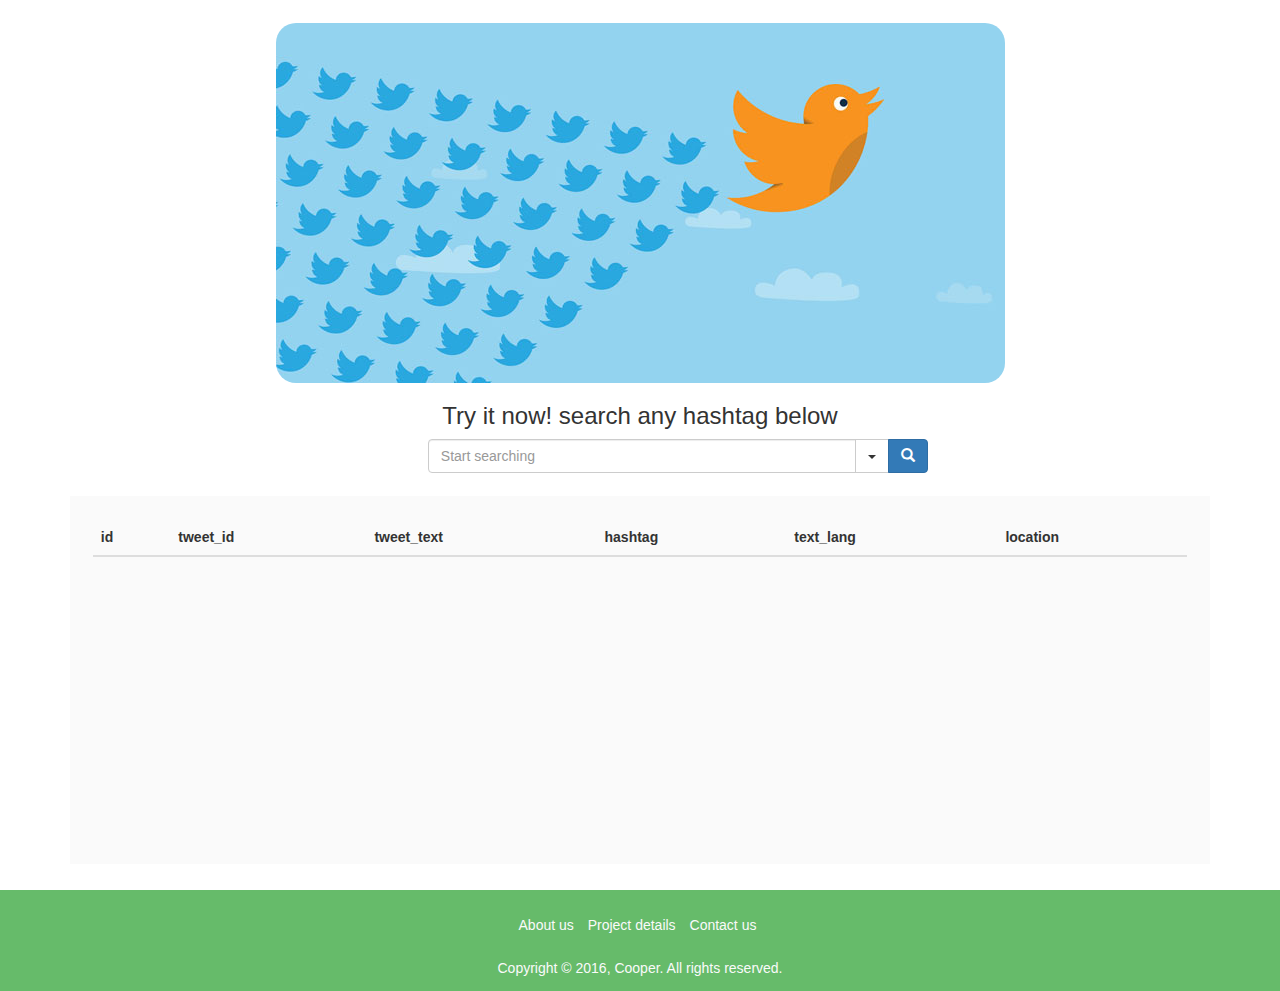
<file: index.html>
<!DOCTYPE html>
<html lang="en">
<head>
  <meta charset="utf-8">
    <meta http-equiv="X-UA-Compatible" content="IE=edge">
    <meta name="viewport" content="width=device-width, initial-scale=1 user-scalable=no">
  <title>Topic Summarization</title>

  <!-- main css -->
  <link rel="stylesheet" type="text/css" href="css/style.css">
  <!-- advance search css -->
  <link rel="stylesheet" type="text/css" href="css/search_style.css">
  <!-- bootstrap main css -->
  <link href="css/bootstrap.min.css" rel="stylesheet">
</head>

<body id="body">
  <div class="container">
  <header>

  <img id="img_logo" class="img-responsive" src="css/pic/logo.jpg">
  <h3 style="text-align: center;">Try it now! search any hashtag below</h3>
  <!-- plugin advance search  -->
  <div class="search_bar">
    <div class="container">
      <div class="row">
        <div class="col-md-12">
              <div class="input-group" id="adv-search">
                  <input type="text" class="form-control" id="search" placeholder="Start searching" />
                  <div class="input-group-btn">
                      <div class="btn-group" role="group">
                          <div class="dropdown dropdown-lg">
                              <button type="button" class="btn btn-default dropdown-toggle" data-toggle="dropdown" aria-expanded="false"><span class="caret"></span></button>
                              <div class="dropdown-menu dropdown-menu-right" role="menu">
                                  <form class="form-horizontal" role="form">

                                    <div class="form-group">
                                      <label for="filter">Filter by</label>
                                      <select class="form-control">
                                          <option value="0" selected>Most popular</option>
                                          <option value="1">Relevance</option>
                                          <option value="2">Location</option>
                                      </select>
                                    </div>

                                    <div class="form-group">
                                      <label for="contain">Contains the words</label>
                                      <input class="form-control" type="text" />
                                    </div>

                                    <button type="submit" class="btn btn-primary"><span class="glyphicon glyphicon-search" aria-hidden="true" onclick=""></span></button>
                                  </form>  
                              </div>
                          </div>
                          <button type="button" class="btn btn-primary"><span class="glyphicon glyphicon-search" aria-hidden="true" onclick=""></span></button>
                      </div>
                  </div>
              </div>
            </div>
          </div>
      </div>
    </div>
  </header>

  <content>
  <div class="body_container">
    <!-- input result here -->
    <table class="table table-striped">
        <thead>
          <tr>
          	<th>id</th> 
            <th>tweet_id</th> 
            <th>tweet_text</th>
            <th>hashtag</th>
            <th>text_lang</th>
            <th>location</th>
          </tr>
        </thead>
      <tbody id="show_result"></tbody>
    </table>
  </div>
  </content>

 

  <!-- jQuery (necessary for Bootstrap's JavaScript plugins) -->
    <script src="https://ajax.googleapis.com/ajax/libs/jquery/1.12.4/jquery.min.js"></script>
    <!-- Include all compiled plugins (below), or include individual files as needed -->
    <script src="js/bootstrap.min.js"></script>

    <script type="text/javascript">
    function runSearch() {
        /*showLoader()*/
        window.location = 'hashtag.html';

      }
    /*  function showLoader() {
        document.getElementById('loader').style.visibility='visible'
      }*/
  </script>

  <!-- search JSON -->
  <script type="text/javascript">
    $('#search').keyup(function() {
      $.getJSON('index.json',function(data) {
        var searchField = $('#search').val();
        var myExp = new RegExp(searchField,'i');
        var output;

        $.each(data, function(key, val) {
          var count = 1;
            if ((val.tweet_id.search(myExp) != -1) || (val.tweet_text.search(myExp) != -1)) {
              output += '<tr>';
              output += '<td>'+(key+1)+'</td>';
              output += '<td>'+val.tweet_id+'</td>';
              output += '<td>'+val.tweet_text+'</td>';
              output += '</tr>';
            }

            return key<99;
        });
        
        $('#show_result').html(output);
      });
    });
  </script>
  </div>
   <footer>
    <ul class="list-inline" style="text-align: center;">
        <li>About us</li>
        <li>Project details</li>  
        <li>Contact us</li>
    </ul>
    <p style="text-align: center; padding: 1%;margin: 0;">Copyright © 2016, Cooper. All rights reserved.</p>
  </footer>
</body>
</html>
</file>
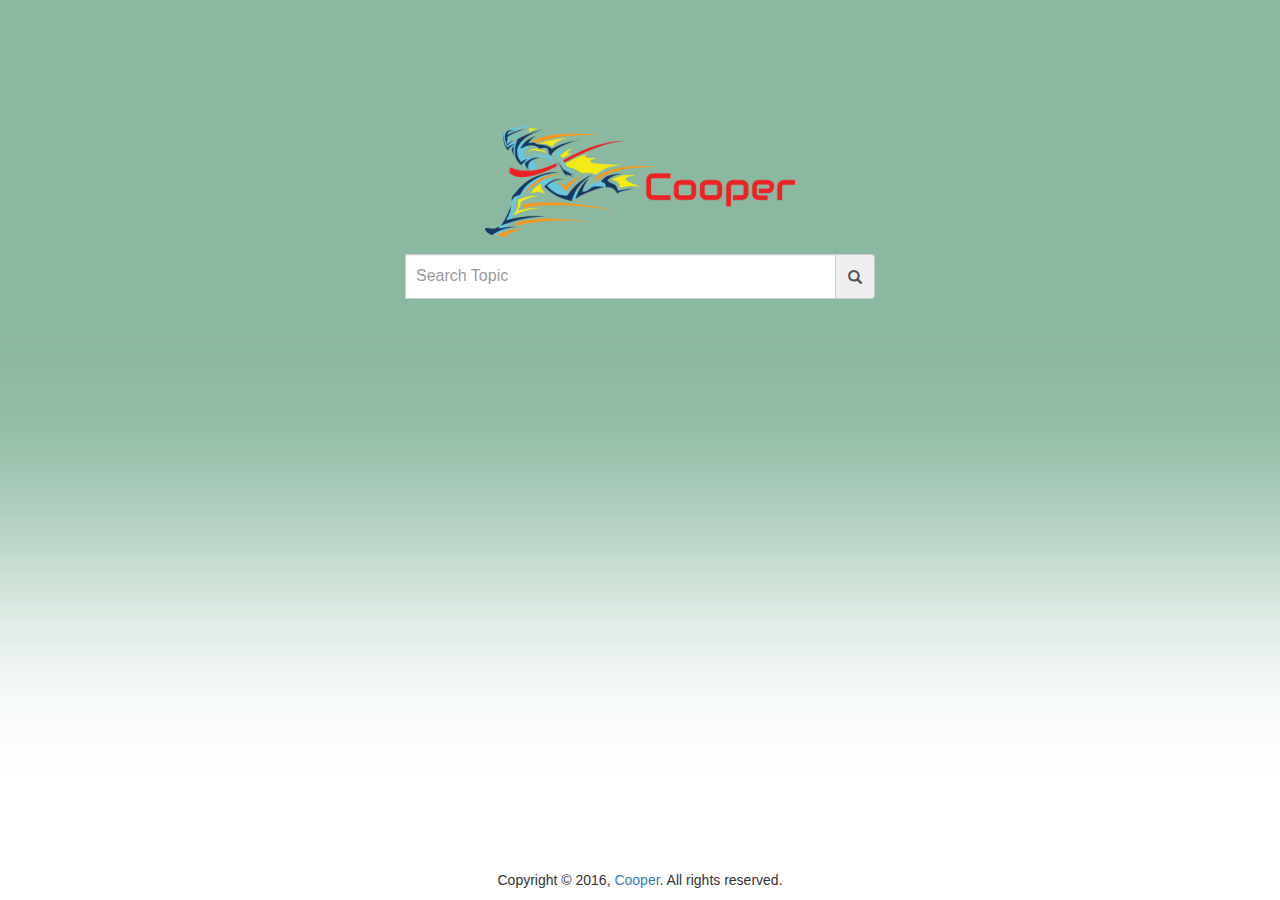
<file: webpage/root/index.html>
<html>
  <head>
    <meta charset="utf-8">
    <meta http-equiv = "X-UA-Compatible" content="IE=edge">
    <meta name = "viewport" content="width=device-width, initial-scale=1">
    <link rel = "stylesheet" href="https://maxcdn.bootstrapcdn.com/bootstrap/3.3.7/css/bootstrap.min.css"
    integrity = "sha384-BVYiiSIFeK1dGmJRAkycuHAHRg32OmUcww7on3RYdg4Va+PmSTsz/K68vbdEjh4u"
    crossorigin = "anonymous">
    <link rel = "stylesheet" href = "../css/landing.css">
    <title>Landing</title>
    <link rel = "icon" href = "../icons/sm.png">
  </head>
  <body>
    <div class = "container">
      <form class="form-search">
        <img src = "../icons/lg.png" class = "landing-icon">
        <div class="input-group">
          <label for = "sbox" class="sr-only">Search Topic</label>
          <input type = "text" id="sbox" class="form-control" placeholder="Search Topic" required>
          <span class="input-group-addon">
            <i class="glyphicon glyphicon-search search-icon"></i>
        </span>
        </div>
      </form>
    </div>
    <div class="footer">
      <div class="inner">
        <center><p>Copyright © 2016, <a>Cooper</a>. All rights reserved.</p></center>
      </div>
    </div>
  </body>
  <script></script>
</html>
</file>
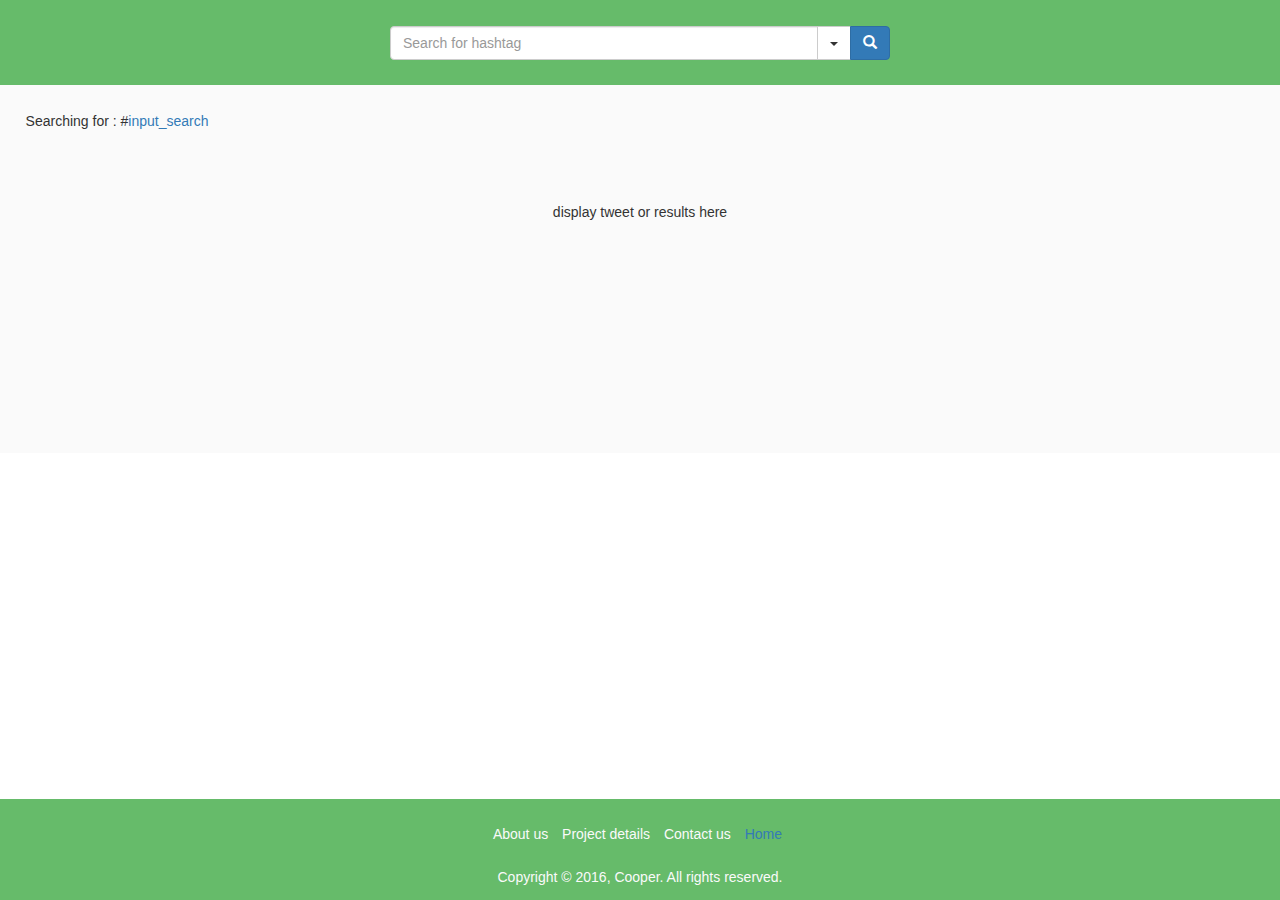
<file: hashtag.html>
<!DOCTYPE html>
<html lang="en">
<head>
	<meta charset="utf-8">
    <meta http-equiv="X-UA-Compatible" content="IE=edge">
    <meta name="viewport" content="width=device-width, initial-scale=1 user-scalable=no">
	<title>Topic Summarization</title>

	<!-- main css -->
	<link rel="stylesheet" type="text/css" href="css/style.css">
	<!-- advance search css -->
	<link rel="stylesheet" type="text/css" href="css/search_style.css">
	<!-- bootstrap main css -->
	<link href="css/bootstrap.min.css" rel="stylesheet">
</head>

<body id="body">
	
	<nav>
	<div class="search_bar">
	<div class="container">
		<div class="row">
			<div class="col-md-12">
		        <div class="input-group" id="adv-search">
		            <input type="text" class="form-control" placeholder="Search for hashtag" />
		            <div class="input-group-btn">
		                <div class="btn-group" role="group">
		                    <div class="dropdown dropdown-lg">
		                        <button type="button" class="btn btn-default dropdown-toggle" data-toggle="dropdown" aria-expanded="false"><span class="caret"></span></button>
		                        <div class="dropdown-menu dropdown-menu-right" role="menu">
		                            <form class="form-horizontal" role="form">

		                              <div class="form-group">
		                                <label for="filter">Filter by</label>
		                                <select class="form-control">
		                                    <option value="0" selected>Most popular</option>
		                                    <option value="1">Relevance</option>
		                                    <option value="2">Location</option>
		                                </select>
		                              </div>

		                              <div class="form-group">
		                                <label for="contain">Contains the words</label>
		                                <input class="form-control" type="text" />
		                              </div>

		                              <button type="submit" class="btn btn-primary"><span class="glyphicon glyphicon-search" aria-hidden="true" onclick="runSearch()"></span></button>
		                            </form>  
		                        </div>
		                    </div>
		                    <button type="button" class="btn btn-primary"><span class="glyphicon glyphicon-search" aria-hidden="true" onclick="runSearch()"></span></button>
		                </div>
		            </div>
		        </div>
		      </div>
		    </div>
		</div>
	</div>
	</nav>

	<div class="body_container">
		<p>Searching for : #<a>input_search</a></p>
		
		<!-- input result here -->
		<div id="show_result" class="container">
			<p style="text-align: center;">display tweet or results here</p>
		</div>

	</div>
	<!-- end of body_container -->

	<footer id="footer_profile">
		<ul class="list-inline" style="text-align: center;">
  			<li>About us</li>
  			<li>Project details</li>	
  			<li>Contact us</li>
  			<li><a href="index.html">Home</a></li>
		</ul>
		<p style="text-align: center; padding: 1%;margin: 0;">Copyright © 2016, Cooper. All rights reserved.</p>
	</footer>

	<!-- jQuery (necessary for Bootstrap's JavaScript plugins) -->
    <script src="https://ajax.googleapis.com/ajax/libs/jquery/1.12.4/jquery.min.js"></script>
    <!-- Include all compiled plugins (below), or include individual files as needed -->
    <script src="js/bootstrap.min.js"></script>

    <script type="text/javascript">
		function runSearch() {
   			
   		}
	</script>
</body>
</html>
</file>
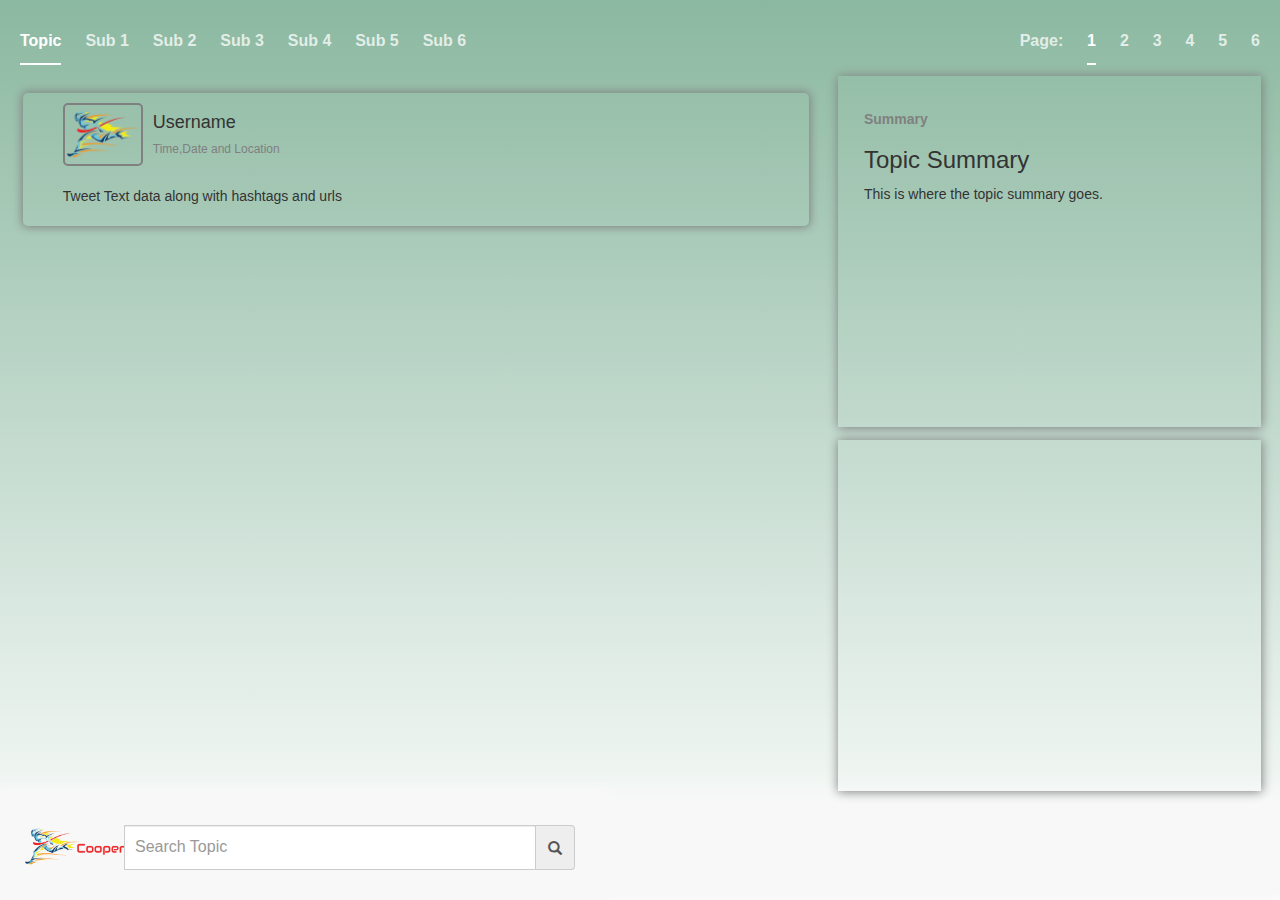
<file: webpage/root/search.html>
<html>
  <head>
    <meta charset="utf-8">
    <meta http-equiv = "X-UA-Compatible" content="IE=edge">
    <meta name = "viewport" content="width=device-width, initial-scale=1">
    <title>Search</title>

    <link rel = "stylesheet" href="https://maxcdn.bootstrapcdn.com/bootstrap/3.3.7/css/bootstrap.min.css"
    integrity = "sha384-BVYiiSIFeK1dGmJRAkycuHAHRg32OmUcww7on3RYdg4Va+PmSTsz/K68vbdEjh4u"
    crossorigin = "anonymous">
    <link rel = "stylesheet" href = "../css/search.css">
    <link rel = "icon" href = "../icons/sm.png">
  </head>
  <body>
    <div class="nav-head">
      <nav class="sub-topic">
        <ul class="nav masthead-nav">
          <li class="active"><a href="#">Topic</a></li>
          <li><a href="#">Sub 1</a></li>
          <li><a href="#">Sub 2</a></li>
          <li><a href="#">Sub 3</a></li>
          <li><a href="#">Sub 4</a></li>
          <li><a href="#">Sub 5</a></li>
          <li><a href="#">Sub 6</a></li>
        </ul>
      </nav>
      <nav class="page-number">
        <ul class="nav masthead-nav">
          <li><a>Page:</a></li>
          <li class="active"><a href="#">1</a></li>
          <li><a href="#">2</a></li>
          <li><a href="#">3</a></li>
          <li><a href="#">4</a></li>
          <li><a href="#">5</a></li>
          <li><a href="#">6</a></li>
        </ul>
      </nav>
    </div>
    <div class = "main-body">
      <div class="tweet-container">
        <div class="tweet">
          <img class="usr-img" src="../icons/sm.png">
          <h4 class="usr-name">Username</h4>
          <h6 class="datetime">Time,Date and Location</h6><br/>
          <p class="text">Tweet Text data along with hashtags and urls</p>
          <ul id="show_tweet"></ul>
        </div>
      </div>
      <div class="summary-container">
        <h5>Summary</h5>
        <h3 class="summary-type">Topic Summary</h3>
        <p class="topic-summary">This is where the topic summary goes.</p>
        <p id="show_summary"></p>
      </div>
      <div class="stat-container">
        <div class="demographic-map">
        </div>
      </div>
    </div>
    <div class = "footer">
      <form class="form-search">
        <div class="input-group">
          <div class="input-group-addon logo-icon">
            <i class="filler"></i>
          </div>
          <label for = "sbox" class="sr-only">Search Topic</label>
          <input id="search" type ="text" id="sbox" class="form-control" placeholder="Search Topic" required>
          <span class="input-group-addon">
            <i class="glyphicon glyphicon-search search-icon"></i>
          </span>
        </div>
      </form>
    </div>

    <!-- jquery do not remove -->
    <script src="https://ajax.googleapis.com/ajax/libs/jquery/1.12.4/jquery.min.js"></script>
    <script type="text/javascript">
      $('#search').keyup(function() 
      {
          /*get JSON file*/
          $.getJSON('index.json',function(data) 
          {
              var searchField = $('#search').val();
              var myExp = new RegExp(searchField,'i');
              var output;
              $.each(data, function(key, val) 
              {
                  if ((val.tweet_text.search(myExp) != -1)) 
                  {
                   
                    output += '<div id="tweet-box">';
                  
                    output += '<p>'+ val.tweet_text +'</p>';
                    output += '<p>url: <a href="'+ val.url +'">'+ val.url +'</a></p>';
                    output += '<p>hashtag: ' +val.hashtag + '</p>';
                    output += '</div>';
                  }

                  return key<99;
              });
              
              $('#show_tweet').html(output);
          });
      });
      </script>

      <script type="text/javascript">
         $("#search").keyup(function(e){
            var q = $("#search").val();
            $.getJSON("http://en.wikipedia.org/w/api.php?callback=?",
            {
              srsearch: q,
              action: "query",
              list: "search",
              format: "json"
            },
            function(data) 
            {
              $("#show_summary").empty();
              $("#show_summary").append("Results for <b>" + q + "</b>");
              $.each(data.query.search, function(i,item)
              {
                $("#show_summary").append("<div id='tweet-box'><a href='http://en.wikipedia.org/wiki/" + encodeURIComponent(item.title) + "'>" + item.title + "</a> <br>" + item.snippet + "</div>");
              });
          });
      });
    </script>
  </body>
</html>
</file>
<file: css/style.css>
#body {
	margin: 0;
	padding: 0;
}

header {
	width: 100%;
	height: auto;
	/*background-color: #66bb6a ;*/
	padding: 2%;
}

nav {
	width: 100%;
	height: auto;
	background-color: #66bb6a ;
	padding: 2%;
}

#img_logo {
	display: block;
	margin-left: auto;
	margin-right: auto;
	border-radius: 20px;
}

.body_container {
	position: relative;
	background-color: #fafafa ;
	min-height: 368px; /*set into auto later*/
	margin: 0px auto;
	padding: 2%;
	
	overflow: hidden;
	}

#show_result {
	height: auto;
	width: 100%;
	margin: 0px auto;
	padding: 5%;
    /*box-shadow: 5px 5px 5px #888888;
    border-radius: 20px;*/
}

footer {
	width: 100%;
  	right: 0;
  	bottom: 0;
  	left: 0;
 /* padding: 1rem;*/
	background-color: #66bb6a ;
	padding-top: 2%;
	margin-top: 2%;
	color: #fafafa ;
}

#footer_profile {
	position: absolute;
  	right: 0;
  	bottom: 0;
  	left: 0;
 /* padding: 1rem;*/
	background-color: #66bb6a ;
	padding-top: 2%;
	color: #fafafa ;
}

/* Extra small devices (phones, less than 768px) */
/* No media query since this is the default in Bootstrap */

/* Small devices (tablets, 768px and up) */
@media (max-width: 768px) { 

	header {
		height: auto;
	}

	.body_container {
		min-height: 168px;
	}

	footer {
	
	}
	#footer_profile {
		position: absolute;
	}
	.body_container {
		overflow: scroll;
    }
}

/*rotated phone or small tablet*/
@media (max-height: 400px) { 

	footer {
		position: relative;

	}
	.body_container {
		overflow: scroll;
    }
}
/* Medium devices (desktops, 992px and up) */
@media (min-width: 992px) {
	footer {
		position: relative;
	}
}

/*loader*/
#loader {
  border: 16px solid #f3f3f3;
  border-radius: 50%;
  border-top: 16px solid #3498db;
  width: 50px;
  height: 50px;
  -webkit-animation: spin 2s linear infinite;
  animation: spin 2s linear infinite;

  margin-top: 10%;
  position: absolute;
  left: 50%;
  visibility: hidden;

}

@-webkit-keyframes spin {
  0% { -webkit-transform: rotate(0deg); }
  100% { -webkit-transform: rotate(360deg); }
}

@keyframes spin {
  0% { transform: rotate(0deg); }
  100% { transform: rotate(360deg); }
}
</file>
<file: css/search_style.css>
body {
    padding-top: 50px;
}
.dropdown.dropdown-lg .dropdown-menu {
    margin-top: -1px;
    padding: 6px 20px;
}
.input-group-btn .btn-group {
    display: flex !important;
}
.btn-group .btn {
    border-radius: 0;
    margin-left: -1px;
}
.btn-group .btn:last-child {
    border-top-right-radius: 4px;
    border-bottom-right-radius: 4px;
}
.btn-group .form-horizontal .btn[type="submit"] {
  border-top-left-radius: 4px;
  border-bottom-left-radius: 4px;
}
.form-horizontal .form-group {
    margin-left: 0;
    margin-right: 0;
}
.form-group .form-control:last-child {
    border-top-left-radius: 4px;
    border-bottom-left-radius: 4px;
}

@media screen and (min-width: 768px) {
    #adv-search {
        width: 500px;
        margin: 0 auto;
    }
    .dropdown.dropdown-lg {
        position: static !important;
    }
    .dropdown.dropdown-lg .dropdown-menu {
        min-width: 500px;
    }
}
</file>
<file: webpage/css/landing.css>
body {
  padding-top: 100px;
  padding-bottom: 40px;
  background-color: #8BB8A0;
}

.form-search {
  max-width: 500px;
  padding: 15px;
  margin: 0 auto;
}
.form-search .form-control {
  position: relative;
  height: auto;
  -webkit-box-sizing: border-box;
     -moz-box-sizing: border-box;
          box-sizing: border-box;
  padding: 10px;
  font-size: 16px;
}
.form-search .form-control:focus {
  z-index: 2;
}
.form-search .form-group input[type="text"] {
  margin-bottom: 0px;
  max-width: 500px;
  border-bottom-right-radius: 0px;
  border-bottom-left-radius: 0px;
}
.form-search .form-group .search-icon {
  color: grey;
  position: relative;
  display: block;
}
.form-search .landing-icon {
  position: relative;
  display: block;
  margin: auto;
  width: 100%;
  height: auto;
}
.footer {
  position: absolute;
  bottom: 0;
  right: 0;
  left: 0;
  box-shadow: 0px -10px 200px 300px #FFFFFF;
  background-color: #FFFFFF;
}
@media only screen and (min-width:370px){
  .form-search .landing-icon {
    width: auto;
  }
}
</file>
<file: webpage/css/search.css>
html {
  height: 100%;
  margin: 0;
}
body {
  height: 100%;
  padding-top: 20px;
  padding-bottom: 100px;
  background: #FFFFFF; /* For browsers that do not support gradients */
  background: -webkit-linear-gradient(#8BB8A0, #FFFFFF); /* For Safari 5.1 to 6.0 */
  background: -o-linear-gradient(#8BB8A0, #FFFFFF); /* For Opera 11.1 to 12.0 */
  background: -moz-linear-gradient(#8BB8A0, #FFFFFF); /* For Firefox 3.6 to 15 */
  background: linear-gradient(#8BB8A0, #FFFFFF); /* Standard syntax */
}

#tweet-box {
  border: 1px solid #888888;
  border-bottom-right-radius: 10px;
  margin: 2%;
  padding: 2%;
  box-shadow: 5px 5px 5px #888888;
}

.form-search {
  max-width: 600px;
  padding: 10px;
}
.form-search .input-group {
  padding: 15px;
  box-shadow: 0px 0px 10px 20px #F8F8F8
}
.main-body {
  top:0;
  bottom:0;
  right:0;
  left:0;
  margin-top: 50px;
  margin-bottom: -50px;
  height: 100%;
}
.main-body .tweet-container {
  width: 64%;
  height: 90%;
  float:left;
  margin: 0.5%;
}
.main-body .tweet-container .tweet {
  width:96%;
  margin: 2%;
  box-shadow: 0px 0px 10px 0.25px gray;
  border-radius: 5px;
  min-height: 100px;
  padding: 10px
}
.main-body .tweet-container .tweet .usr-img {
  max-width: 80px;
  max-height: 80px;
  border-radius: 5px;
  margin-left: 30px;
  float: left;
  vertical-align: middle;
  border: 2px solid gray;

  margin-right: 10px;
}
.main-body .tweet-container .tweet .text {
  margin-left: 30px;
}
.main-body .tweet-container .tweet .datetime{
  color: gray;
}
.main-body .summary-container {
  width: 33%;
  margin: 0.5%;
  padding: 2%;
  height: 45%;
  box-shadow: 0px 0px 10px 0.5px gray;
  float: left;
  overflow: scroll;
}
.main-body .summary-container h5 {
  font-weight: bold;
  color: gray
}
.main-body .stat-container {
  margin: 0.5%;
  width: 33%;
  height: 45%;
  padding: 2%;
  box-shadow: 0px 0px 10px 0.5px gray;
  float: left;
}
.main-body .stat-container h5 {
  font-weight: bold;
  color: gray
}

.form-search .form-control {
  position: relative;
  height: auto;
  -webkit-box-sizing: border-box;
     -moz-box-sizing: border-box;
          box-sizing: border-box;
  padding: 10px;
  font-size: 16px;
}
.form-search .form-control:focus {
  z-index: 2;
}
.form-search .form-group input[type="text"] {
  margin-bottom: 0px;
  max-width: 500px;
  border-bottom-right-radius: 0px;
  border-bottom-left-radius: 0px;
  position: relative;
  margin-left: 10px;
}
.form-search .form-group .search-icon {
  color: grey;
  position: relative;
  display: block;
}
.form-search .logo-icon {
  position: relative;
  background-image: url("../icons/lg.png");
  background-size:cover;
  background-repeat:no-repeat;
  background-color: transparent;
  border: none;
  max-width: 100px;
  top: 0;
  bottom: 0;
}
.form-search .logo-icon .filler {
  padding-left: 30px;
  padding-right: 30px;
  margin-left: 15px;
  vertical-align: middle;
}
.footer {
  position:static;
  background-color: #F8F8F8;
  box-shadow: 0px 0px 20px 10px #F8F8F8;
  bottom: 0;
  right: 0;
  left: 0;
}
.masthead-brand {
  margin-top: 10px;
  margin-bottom: 10px;
}

.masthead-nav > li {
  display: inline-block;
}
.masthead-nav > li + li {
  margin-left: 20px;
}
.masthead-nav > li > a {
  padding-right: 0;
  padding-left: 0;
  font-size: 16px;
  font-weight: bold;
  color: #fff; /* IE8 proofing */
  color: rgba(255,255,255,.75);
  border-bottom: 2px solid transparent;
}
.masthead-nav > li > a:hover,
.masthead-nav > li > a:focus {
  background-color: transparent;
  border-bottom-color: #a9a9a9;
  border-bottom-color: rgba(255,255,255,.25);
}
.masthead-nav > .active > a,
.masthead-nav > .active > a:hover,
.masthead-nav > .active > a:focus {
  color: #FFF;
  border-bottom-color: #FFF;
}
.nav-head {
  margin-left: 20px;
  right: 20;
}
.nav-head .page-number {
  float: right;
  margin-right: 20px;
}
@media (min-width: 768px) {
  .masthead-brand {
    float: left;
  }
  .masthead-nav {
    float: left;
  }
}
@media only screen and (min-width:370px){
  .form-search .landing-icon {
    width: auto;
  }
}
</file>
